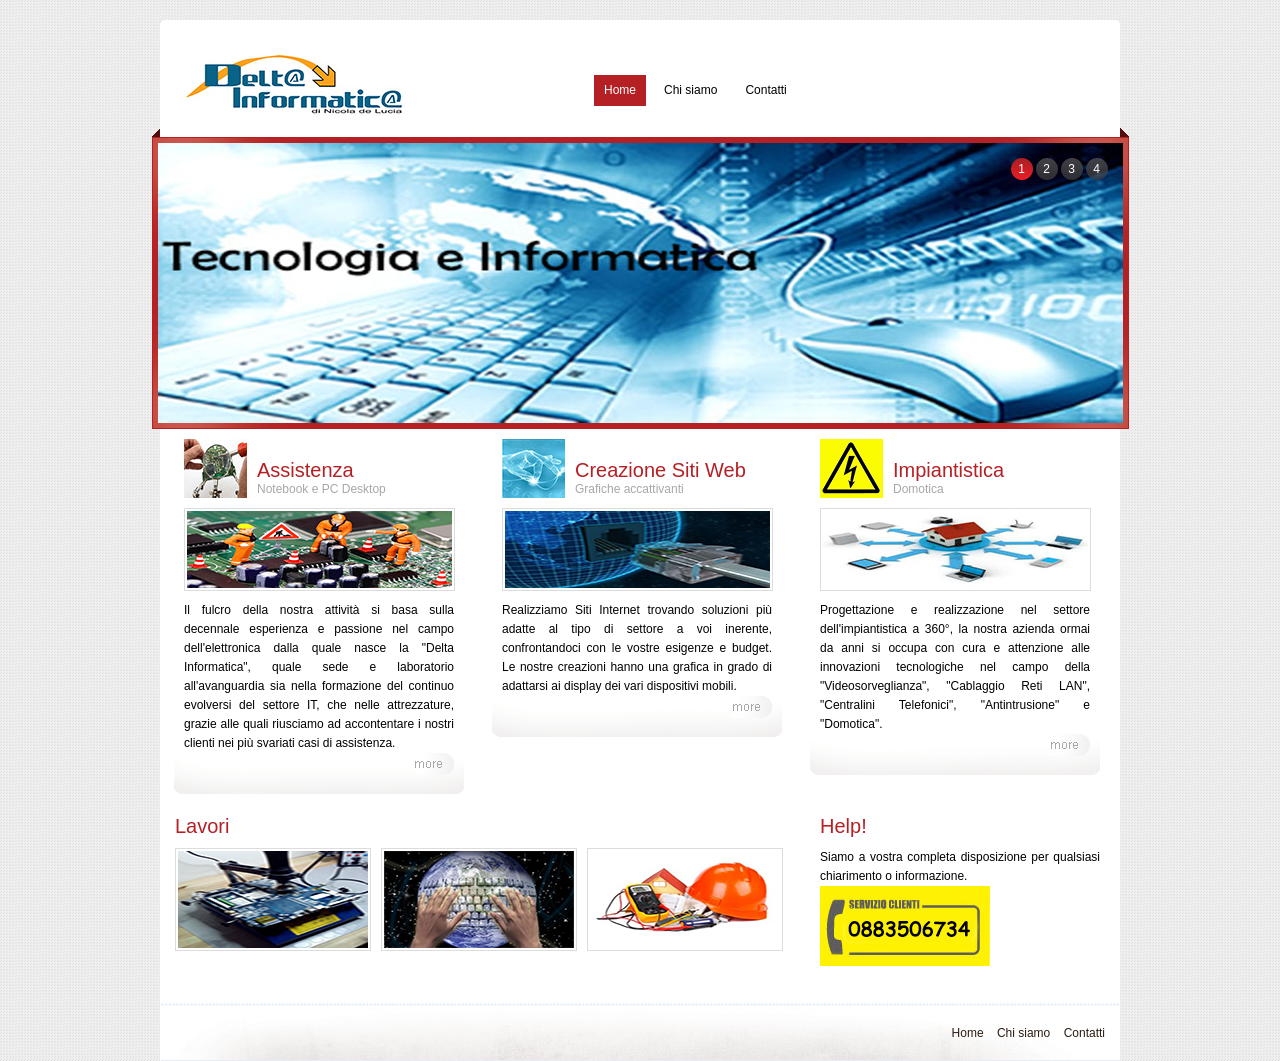
<file: index.html>
﻿<!DOCTYPE html PUBLIC "-//W3C//DTD XHTML 1.0 Transitional//EN" "http://www.w3.org/TR/xhtml1/DTD/xhtml1-transitional.dtd">
<html xmlns="http://www.w3.org/1999/xhtml">
<head>
<meta http-equiv="Content-Type" content="text/html; charset=utf-8" />
<meta name="msvalidate.01" content="37BF0E86456A65363C517A5FFC5172AD" />
<title>Delta Informatica</title>
<link rel="icon" href="images/icona.ico" />
<link rel="stylesheet" type="text/css" href="style.css" media="screen" />
<script type="text/javascript" src="js/jquery.core.js"></script>
<script type="text/javascript" src="js/jquery.superfish.js"></script>
<script type="text/javascript" src="js/jquery.jcarousel.pack.js"></script>
<script type="text/javascript" src="js/jquery.easing.js"></script>
<script type="text/javascript" src="js/jquery.scripts.js"></script>
</head>

<body>
<div id="wrap">
    <div class="top_corner"></div>
    <div id="main_container">
    
        <div id="header">
         <div id="logo"><img src="images/logo.jpg" width="240" height="79" alt="" /></div>     
            
            <div id="menu">
              <ul>                                                                                            
                    <li><a class="current" href="index.html" title=""> Home</a></li>
                    <li><a href="about.html" title="">Chi siamo</a></li>
                       
                    <li><a href="contact.html" title="">          Contatti</a></li>
              </ul>
            </div>
            
        
        </div>
        
        
        <div class="middle_banner">               
           
<div class="featured_slider">
      	<!-- begin: sliding featured banner -->
         <div id="featured_border" class="jcarousel-container">
            <div id="featured_wrapper" class="jcarousel-clip">
               <ul id="featured_images" class="jcarousel-list">
                  <li><img src="images/slider_photo.jpg" width="965" height="280" alt="" /></li>
                  <li><img src="images/slider_photo2.jpg" width="965" height="280" alt="" /></li>
                  <li><img src="images/slider_photo3.jpg" width="965" height="280" alt="" /></li>
                  <li><img src="images/slider_photo4.jpg" width="965" height="280" alt="" /></li>
               </ul>
            </div>
            <div id="featured_positioner_desc" class="jcarousel-container">
               <div id="featured_wrapper_desc" class="jcarousel-clip"></div>

            </div>
            <ul id="featured_buttons" class="clear_fix">
               <li>1</li>
               <li>2</li>
               <li>3</li>
               <li>4</li>
            </ul>
         </div>
         <!-- end: sliding featured banner -->
</div>
          
        
        
        </div><!---------------------------------end of middle banner-------------------------------->
        
        
        <div class="center_content">
        
        
         
        <div class="home_section_left">
            <img src="images/icon1.gif" alt="" title="" class="home_section_icon" border="0">
                            
                <h2 class="home_title">Assistenza</h2>
                <div class="home_subtitle">Notebook e PC Desktop</div>
    
                <div class="home_section_thumb">
                <img src="images/home_section_thumb1.jpg" alt="" title="" border="0">
                </div>
                <p>Il fulcro della nostra attività si basa sulla decennale esperienza e passione nel campo dell'elettronica dalla quale nasce la "Delta Informatica", quale sede e laboratorio all'avanguardia sia nella formazione del continuo evolversi del settore IT, che nelle attrezzature, grazie alle quali riusciamo ad accontentare i nostri clienti nei più svariati casi di assistenza. 
                </p>
                <a href="about.html" class="more"><img src="images/more.gif" alt="" title="" border="0"></a>
        <div class="clear"></div>
        </div>
        
        
        <div class="home_section_left">
            <img src="images/icon2.gif" alt="" title="" class="home_section_icon" border="0">
                            
                <h2 class="home_title">Creazione Siti Web</h2>
                <div class="home_subtitle">Grafiche accattivanti</div>
    
                <div class="home_section_thumb">
                <img src="images/home_section_thumb2.jpg" alt="" title="" border="0">
                </div>
                <p>Realizziamo Siti Internet trovando soluzioni più adatte al
                tipo di settore a voi inerente, confrontandoci con le vostre esigenze
                e budget. Le nostre creazioni hanno una grafica in grado di adattarsi
                ai display dei vari dispositivi mobili.
          </p>
                <a href="about.html" class="more"><img src="images/more.gif" alt="" title="" border="0"></a>
        <div class="clear"></div>
        </div>
        
        <div class="home_section_left">
            <img src="images/icon3.gif" alt="" title="" class="home_section_icon" border="0">
                            
                <h2 class="home_title">Impiantistica</h2>
                <div class="home_subtitle">Domotica</div>
    
                <div class="home_section_thumb">
                <img src="images/home_section_thumb3.jpg" alt="" title="" border="0">
                </div>
                <p>Progettazione e realizzazione nel settore dell'impiantistica a 360°, la nostra azienda ormai da anni si occupa con cura e attenzione alle innovazioni tecnologiche nel campo della "Videosorveglianza", "Cablaggio Reti LAN", "Centralini Telefonici", "Antintrusione" e "Domotica".
                </p>
                <a href="about.html" class="more"><img src="images/more.gif" alt="" title="" border="0"></a>
        <div class="clear"></div>
        </div>
        
            
            <div class="left_block_wide">
                <h2>Lavori</h2>
                
                <a href="#"><img src="images/p1.jpg" alt="" title="" border="0" class="projects" /></a>
                <a href="#"><img src="images/p2.jpg" alt="" title="" border="0" class="projects" /></a>
                <a href="#"><img src="images/p3.jpg" alt="" title="" border="0" class="projects" /></a>
            
            
            </div>
            
          <div class="right_block">
            	<h2>Help!</h2>
            <p>
                Siamo a vostra completa disposizione per qualsiasi chiarimento o informazione.
            </p>
            <img src="images/BOX_giallo.jpg" width="170" height="80" alt="" /> </div>
        
        
        
   
        
        <div class="clear"></div>
        </div>
        
        <div class="footer">
        	
        
        	<div class="footer_links">
                <a class="current" href="index.html" title="">Home</a>
                <a href="about.html" title="">Chi siamo</a>              
                <a href="contact.html" title="">Contatti</a>            
            </div>
        </div>
      
      
    
    </div>
<center>
<!-- Inizio Codice ShinyStat -->
<script type="text/javascript" src="http://codice.shinystat.com/cgi-bin/getcod.cgi?USER=deltainfo"></script>
<noscript>
<h6><a href="http://www.shinystat.com/it/">
<img src="http://www.shinystat.com/cgi-bin/shinystat.cgi?USER=deltainfo" alt="Contatore utenti connessi" style="border:0px" /></a></h6>
</noscript>
<!-- Fine Codice ShinyStat -->
</center>
</div>
</body>
</html>
</file>
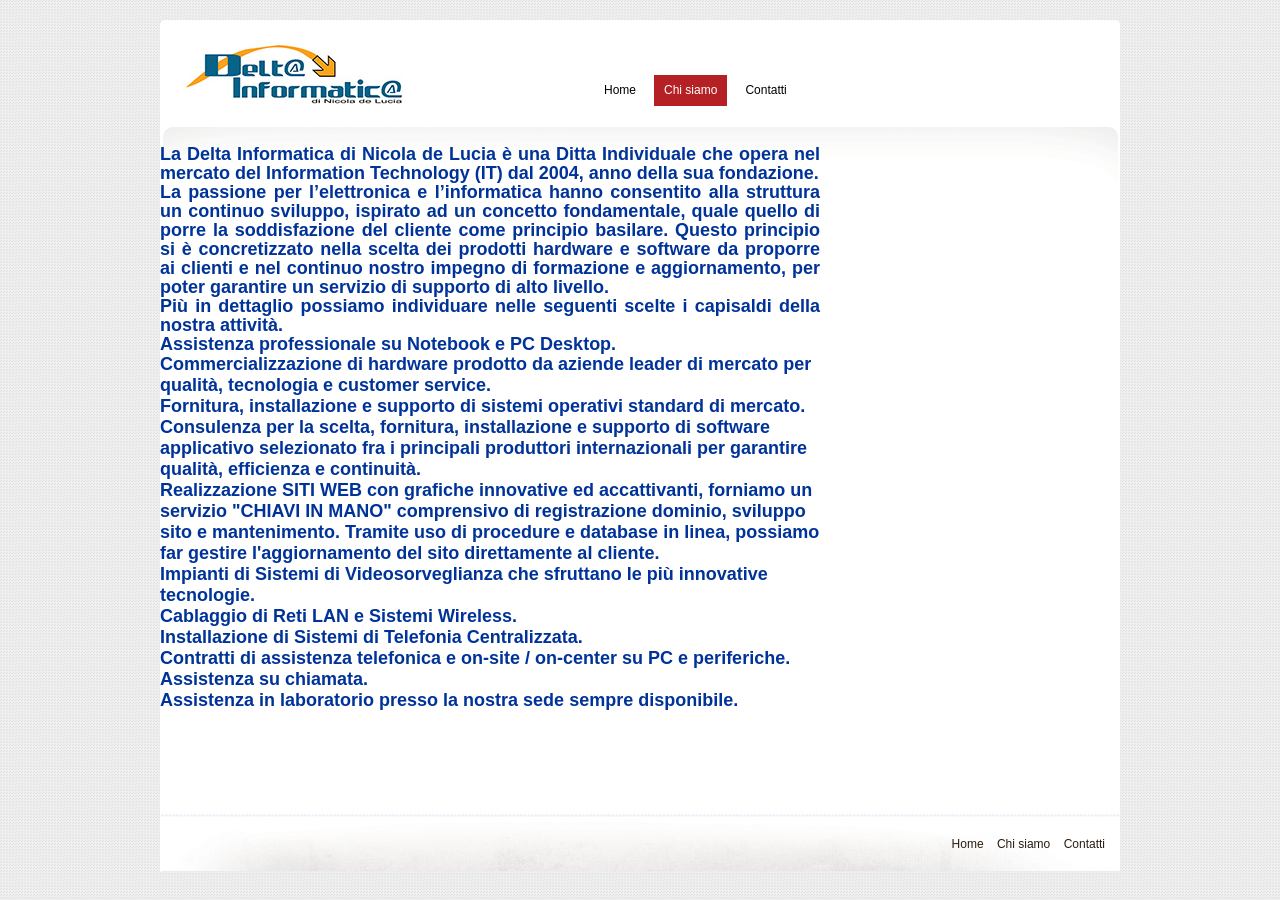
<file: about.html>
<!DOCTYPE html PUBLIC "-//W3C//DTD XHTML 1.0 Transitional//EN" "http://www.w3.org/TR/xhtml1/DTD/xhtml1-transitional.dtd">
<html xmlns="http://www.w3.org/1999/xhtml">
<head>
<meta http-equiv="Content-Type" content="text/html; charset=utf-8" />
<title>Delta Informatica</title>
<link rel="icon" href="images/icona.ico" />
<link rel="stylesheet" type="text/css" href="style.css" media="screen" />
<script type="text/javascript" src="js/jquery.core.js"></script>
<script type="text/javascript" src="js/jquery.superfish.js"></script>
<script type="text/javascript" src="js/jquery.jcarousel.pack.js"></script>
<script type="text/javascript" src="js/jquery.easing.js"></script>
<script type="text/javascript" src="js/jquery.scripts.js"></script>
</head>

<body>
<div id="wrap">
    <div class="top_corner"></div>
    <div id="main_container">
    
        <div id="header">
            <div id="logo"></div>
            <img src="images/logo.jpg" width="240" height="79" alt="" />
            
                    
          <div id="menu">
                <ul>                                                                                            
                    <li><a href="index.html" title="">Home</a></li>
                    <li><a class="current" href="about.html" title="">Chi siamo</a></li>                   
                  <li><a href="contact.html" title="">Contatti</a></li>
                </ul>
            </div>
            
        
        </div>
          
        <div class="center_content_pages">
        
        
        <div class="left_content">
          <div>
            <p><strong> La Delta Informatica di Nicola de Lucia è una Ditta Individuale che opera  nel mercato del Information Technology (IT) dal 2004, anno della sua fondazione. </strong><br />
              <strong>La passione per l&rsquo;elettronica e l&rsquo;informatica hanno consentito alla  struttura un continuo sviluppo, ispirato ad un concetto fondamentale, quale  quello di porre la soddisfazione del cliente come principio basilare. Questo  principio si è concretizzato nella scelta dei prodotti hardware e software da  proporre ai clienti e nel continuo nostro impegno di formazione e  aggiornamento, per poter garantire un servizio di supporto di alto livello.              </strong><br />
              <strong>Più in dettaglio possiamo individuare nelle seguenti scelte i capisaldi  della nostra attività.</strong></p>
            <p><strong>Assistenza professionale su Notebook e PC Desktop.</strong></p>
            <ul>
              <li><strong>Commercializzazione di hardware prodotto da aziende  leader di mercato per qualità, tecnologia e customer service. <br />
              </strong></li>
              <li><strong>Fornitura, installazione e supporto di sistemi  operativi standard di mercato. <br />
              </strong></li>
              <li><strong>Consulenza per la scelta, fornitura, installazione e  supporto di software applicativo selezionato fra i principali produttori  internazionali per garantire qualità, efficienza e continuità. <br />
              </strong></li>
              <li></li>
              <li></li>
              <li><strong>Realizzazione SITI WEB con grafiche innovative ed accattivanti,</strong> <strong>forniamo un servizio &quot;CHIAVI IN MANO&quot; comprensivo  di registrazione dominio, sviluppo sito e mantenimento. Tramite uso di  procedure e database in linea, possiamo  far gestire l'aggiornamento del sito direttamente al cliente. </strong><strong> </strong></li>
              <li><strong>Impianti di Sistemi di Videosorveglianza che sfruttano  le più innovative tecnologie.</strong></li>
            </ul>
            <ul>
              <li><strong>Cablaggio di Reti LAN e Sistemi Wireless.</strong><strong>&nbsp;</strong></li>
            </ul>
            <ul>
              <li><strong>Installazione di Sistemi di Telefonia Centralizzata.</strong></li>
            </ul>
            <ul>
              <li><strong>Contratti di assistenza telefonica e on-site / on-center su PC e periferiche. <br />
              </strong></li>
              <li><strong>Assistenza su chiamata. <br />
              </strong></li>
              <li><strong>Assistenza in laboratorio presso la nostra sede sempre  disponibile.</strong></li>
            </ul>
            <h2>&nbsp;</h2>

            
            
            </div>
        
        
        </div>
        <div class="wide_content">
           	<h2>&nbsp;</h2>            
            </div> 
            
   
        
        <div class="clear"></div>
        </div>
        
        <div class="footer">
        	<div class="copyright"></div>
        
        	<div class="footer_links">
                <a class="current" href="index.html" title="">Home</a>
                <a href="about.html" title="">Chi siamo</a>               
              <a href="contact.html" title="">Contatti</a>            
            </div>
        </div>
      
      
    
    </div>
</div>
</body>
</html>
</file>
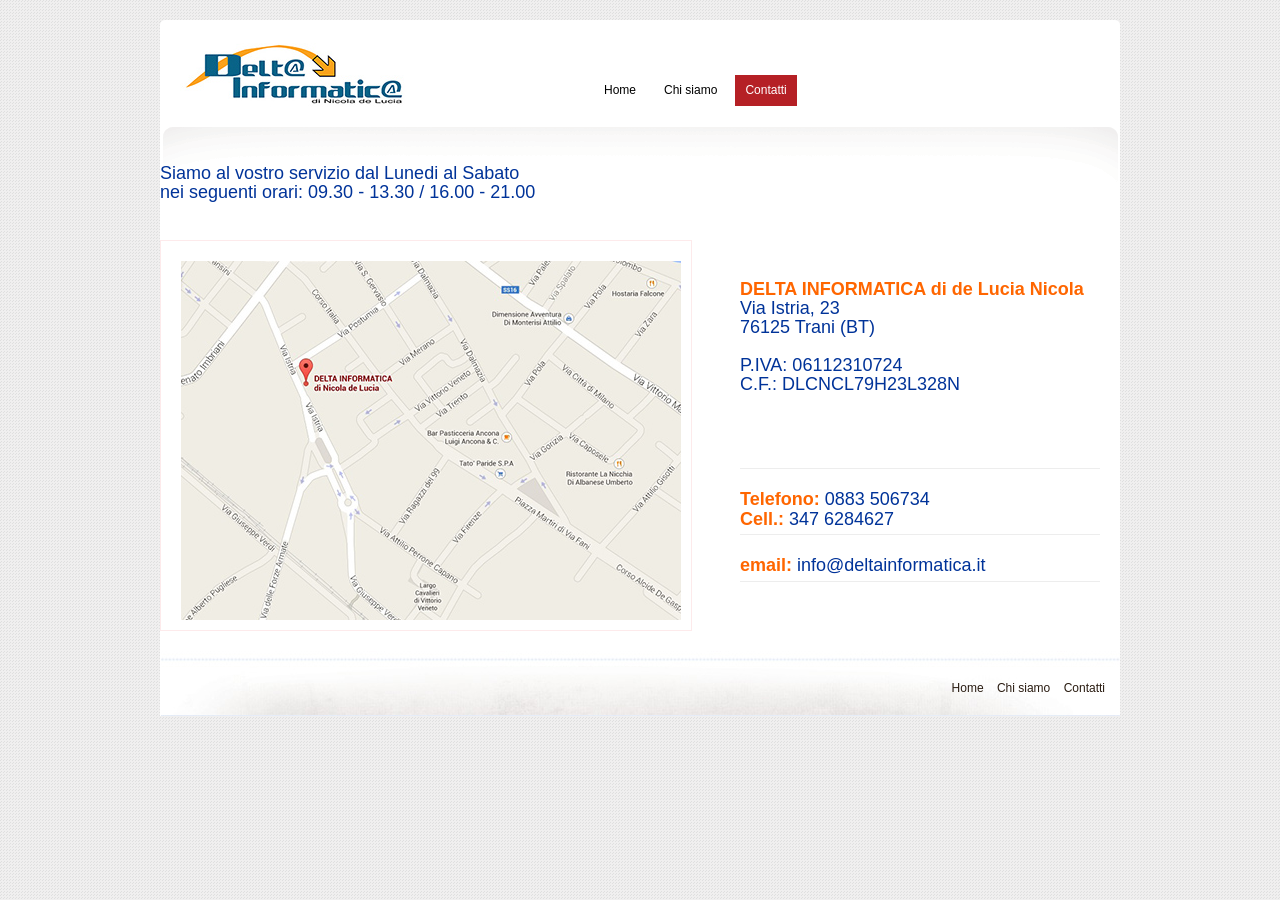
<file: contact.html>
<!DOCTYPE html PUBLIC "-//W3C//DTD XHTML 1.0 Transitional//EN" "http://www.w3.org/TR/xhtml1/DTD/xhtml1-transitional.dtd">
<html xmlns="http://www.w3.org/1999/xhtml">
<head>
<meta http-equiv="Content-Type" content="text/html; charset=utf-8" />
<title>Delta Informatica</title>
<link rel="icon" href="images/icona.ico" />
<link rel="stylesheet" type="text/css" href="style.css" media="screen" />
<script type="text/javascript" src="js/jquery.core.js"></script>
<script type="text/javascript" src="js/jquery.superfish.js"></script>
<script type="text/javascript" src="js/jquery.jcarousel.pack.js"></script>
<script type="text/javascript" src="js/jquery.easing.js"></script>
<script type="text/javascript" src="js/jquery.scripts.js"></script>
</head>

<body>
<div id="wrap">
    <div class="top_corner"></div>
    <div id="main_container">
    
        <div id="header">
            <div id="logo"></div>
            <img src="images/logo.jpg" width="240" height="79" alt="" />           
                      
            <div id="menu">
                <ul>                                                                                            
                    <li><a href="index.html" title="">Home</a></li>
                    <li><a href="about.html" title="">Chi siamo</a></li>                    
                    <li><a class="current" href="contact.html" title="">Contatti</a></li>
                </ul>
            </div>
            
        
        </div>
        
        
        <div class="center_content_pages">
        
              <div> 
                <p>&nbsp;</p>
                <p>Siamo al vostro  servizio dal Lunedi al Sabato                </p>
                <p>nei seguenti orari: 09.30 - 13.30 / 16.00 - 21.00</p>
                <p>&nbsp;  </p>
                <p>&nbsp;</p>
                <div class="form"><img src="images/Mappa Delta.jpg" width="500" height="359" alt="Mappa" longdesc="https://www.google.it/maps/place/DELTA+INFORMATICA+di+Nicola+de+Lucia/@41.271579,16.423108,17z/data=!3m1!4b1!4m2!3m1!1s0x13380416aad0e141:0x611e11e6b12754c2?hl=it" /></div>
             </div>
            
             <div class="testimonials">
               <div class="testbox">
                 <p><strong>DELTA INFORMATICA di de Lucia Nicola</strong></p>
                 <p>Via Istria, 23 </p>
                 <p>76125 Trani (BT)</p>
                 <p>&nbsp;</p>
                 <p>P.IVA: 06112310724</p>
                 <p>C.F.: DLCNCL79H23L328N</p>
                 <h4>&nbsp;</h4>
                    </div>
                    
                    <div class="testbox"> <strong>Telefono:</strong> 0883 506734
                    <p><strong>Cell.:</strong> 347 6284627</p>
                    </div>             
                    <div class="testbox"> <strong>email:</strong> info@deltainformatica.it                    </div>               
                    
             </div>
        
        
        
   
        
        <div class="clear"></div>
        </div>
        
        <div class="footer">
        	<div class="copyright"></div>
        
        	<div class="footer_links">
                <a class="current" href="index.html" title="">Home</a>
                <a href="#" title="">Chi siamo</a>             
              <a href="contact.html" title="">Contatti</a>            
            </div>
        </div>
      
      
    
    </div>
</div>
</body>
</html>
</file>
<file: style.css>
body {
background:url(images/bg.gif) repeat;
margin:0px;
padding:0px;
font-size:12px;
font-family:Arial, Helvetica, sans-serif;
color:#000;
}
p{
text-align:justify;
line-height:19px;
padding:0px;
margin:0px;
}
h2{
padding:0px 0 10px 0; margin:0px; color:#B52025; font-size:20px; font-weight:normal;
}
.clear{
clear:both;
}
#wrap{
width:977px;
margin:20px auto auto auto;
}
.top_corner{
width:976px;
height:15px;
background:url(images/top_bg.gif) no-repeat center bottom;
}
#main_container{
width:977px;
background:url(images/center_bg_repeat.gif) repeat-y center;
}
#header{
width:960px;
margin:auto;
height:90px;
}
#logo{
padding:10px 0 0 20px;
float:left;
}
/*----------------------menu-------------------------*/
#menu{
width:530px;
float:right;
padding:40px 0 0 0;
}
#menu ul{
list-style:none;padding:0px;margin:0px;display:block;
}
#menu ul li{
list-style:none;display:inline;float:left;width:auto;padding:0px;font-size:12px;
}
#menu ul li a{
float:left;text-decoration:none;padding:0px 10px 0 10px; margin:0px 4px 0 4px;color:#000;text-align:center; height:31px; line-height:31px; 
}
#menu ul li a:hover{
background-color:#b52025;color:#fff;
}
#menu ul li a.current{
	float: left;
	text-decoration: none;
	padding: 0px 10px 0 10px;
	margin: 0px 4px 0 4px;
	color: #fff;
	text-align: center;
	height: 31px;
	line-height: 31px;
	background-color: #b52025;
}

/*-----------------middle_banner----------------------------*/
.middle_banner{
width:977px;
height:304px;
background:url(images/middle_banner_bg.gif) no-repeat center;
}
/*----------------------slider---------------------------*/
.featured_slider { width:965px; margin:auto; float:left; margin:18px 0 0 6px; }
ul, li{
padding:0px;
margin:0px;
list-style:none;
}
/** ----------------------------------------------------- **/
#featured_border { position: relative; border: none; padding:0px; height:280px; margin: 0px; }
#featured_wrapper { position: relative; width: 100%; height: 100%; overflow: hidden; }
#featured_images { position: absolute; left: 0; top: 0; }
#featured_images li { float: left; }
#featured_positioner_desc { width:965px; height: 280px; position: absolute; top: 0px; left: 0px; }
#featured_wrapper_desc { width: 100%; height:280px; position: relative; overflow: hidden; }
#featured_desc { position: absolute; left: 0; bottom: 0;  padding:0px; margin:0px; }
#featured_desc li { width: 965px; float: left;padding:0px; margin:0px; }
#featured_desc li div { margin:0px 0 0px 0px; padding:10px; width:945px;  background: url(images/featured-desc-bg.png); }
#featured_desc li h2 {
color:#FFFFFF;
font-size:18px;
padding:0px 0 5px 0;
margin:0px; 
}
#featured_desc li p {
color:#FFFFFF;
font-size:12px;
padding:0px 0 10px 0;
margin:0px;
line-height:18px;
}

#featured_buttons { position: absolute; top: 15px; right: 15px; width: auto; padding:0; list-style:none;}
#featured_buttons li { width: 22px; height: 22px; background: url(images/featured-button-off.png); float: left; margin-left: 3px; text-align:center; font-size:12px; color:#FFFFFF; line-height:22px; cursor: pointer; }
#featured_buttons li.clicked { background: url(images/featured-button-on.png); }
/**/


/*-------------------------------*/
.center_content{
width:960px;
clear:both;
margin:auto;
padding:10px 0 20px 0;
}
.center_content_pages{
width:960px;
clear:both;
margin:auto;
padding:20px 0 20px 0;
background:url(images/center_bg_pages.gif) no-repeat center top;
}
.home_section_left{
width:270px;
height:auto;
float:left;
margin:0 14px 0 14px;
padding:0 10px 20px 10px;
background:url(images/home_block_bg.gif) no-repeat center bottom;
}
.home_section_left p{
clear:both;
}
.home_section_left p span{
font-weight:bold;
}
img.home_section_icon{
width:63px;
float:left;
}
h2.home_title{
width:190px;
float:left;
font-size:20px;
padding:20px 0 0px 10px; margin:0px;
color:#B52025;
}
.home_subtitle{
width:190px;
float:left;padding:0px 0 0px 10px; font-size:12px; color:#a7a7a7;
}
.home_section_thumb{
float:left; clear:both;
padding:2px; text-align:center;margin:10px 0 10px 0; border:1px #dcdcdc solid;
}
a.more{
float:right;
}
img.projects{
float:left;
padding:2px;margin:0 10px 0 0; border:1px #dcdcdc solid;
}


.left_content{
width:660px;
float:left;
padding:0;
}
.left_block{
width:295px;
float:left;
padding:20px 20px 10px 15px;
}
.left_block_wide{
width:625px;
float:left;
padding:20px 20px 10px 15px;
}
.financial-application-form{
width:530px;
float:left;
padding:20px 20px 10px 15px;
}
.financial-application-form p{
margin-bottom:30px;
}
.testimonials{
width:360px;
float:right;
padding:20px 20px 0 0;
}
.block_wide{
	width: 625px;
	float: left;
	margin: 10px 20px 10px 15px;
	padding-top: 10px;
	border-top: 1px #ededed solid;
	font-size: 18px;
	font-family: "Comic Sans MS", cursive;
}
.wide_content{
width:930px;
clear:both;
padding:10px 15px 0 15px;
}
.right_block{
width:280px;
float:right;
padding:20px 20px 10px 0;
}
img.pic{
border:3px #22496a solid;
margin:0 0 10px 0;
}
.home_news a{
font-size:12px;
color:#c82127;
text-decoration:none;
border-bottom:1px #bcbcbc dotted;
padding:10px 0 5px 12px;
display:block;
float:left;
background:url(images/arrow.gif) no-repeat left top;
background-position: 0px 13px;
}
.home_news a:hover{
text-decoration:underline;
}
input.newsletter_input{
background-color:#fdeaeb;
border:1px #e2c7c8 solid;
width:193px;
height:18px;
padding:4px;
float:left;
}
form#newsletter{
padding:10px 0 0 0;
}
input.newsletter_submit{
background-color:#b52025;
color:#FFFFFF;
text-align:center;
float:left;
padding:4px 4px 3px 4px;
margin:0 0 0 10px;
border:1px #fdeaeb solid;
cursor:pointer;
}
.testbox{
	padding: 20px 10px 5px 0;
	margin: 0;
	border-bottom: 1px #ededed solid;
	font-style: italic;
}
.testbox p{
font-style:italic;
}



/*-----------------------contact_form-------------------*/
.form{
width:500px;
height:auto;
float:left;
padding:20px 10px 10px 20px;
border:1px #fdeaeb solid;
}
.form_row{
width:425px;
float:left;
clear:both;
padding:7px 0 7px 0;
}
label{
width:100px;
float:left;
padding:3px 15px 0 0;
color:#b52025;
text-align:right;
font-weight:bold;
}
input.main_input{
background-color:#fdeaeb;
border:1px #e2c7c8 solid;
width:300px;
height:18px;
padding:4px;
float:left;
}
textarea.main_textarea{
background-color:#fdeaeb;
border:1px #e2c7c8 solid;
width:300px;
height:120px;
padding:4px;
float:left;
}
input.submit{
background-color:#b52025;
color:#FFFFFF;
text-align:center;
float:right;
padding:3px 10px 2px 10px;
margin:0px 0 0 0;
border:1px #b52025 solid;
cursor:pointer;
}
/*-----------------------------footer------------------*/
.footer{
clear:both;
width:960px;
margin:auto;
background:url(images/footer_bg.jpg) no-repeat center;
height:65px;
}
.copyright{
float:left;
padding:30px 0 0 15px;
color:#6996c0;
}
.copyright a{
color: #2A1C11;
text-decoration:none;
}
.footer_links{
float:right;
padding:30px 15px 0 0;
}
.footer_links a{
text-decoration:none;
color: #2A1C11;
padding-left:10px;
}
.footer_links a:hover{
text-decoration:underline;
color: #2A1C11;
}
#wrap #main_container .center_content_pages div p {
	font-size: 16px;
}
#wrap #main_container .center_content_pages div p {
	font-size: 24px;
}
#wrap #main_container .center_content_pages div p {
	font-size: 18px;
}
#wrap #main_container .center_content_pages .testimonials .testbox strong {
	font-size: 18px;
	color: #F60;
}
#wrap #main_container .center_content_pages .testimonials .testbox {
	font-size: 18px;
	font-family: Arial, Helvetica, sans-serif;
	color: #039;
	font-style: normal;
}
#wrap #main_container .center_content_pages div p {
	font-style: italic;
}
#wrap #main_container .center_content_pages div p {
	color: #000;
	font-family: Arial, Helvetica, sans-serif;
	font-size: 18;
	font-style: normal;
}
#wrap #main_container .center_content_pages .left_content .block_wide p strong {
	font-style: italic;
}
#wrap #main_container .center_content_pages .left_content .block_wide p strong {
	font-size: 16px;
}
#wrap #main_container .center_content_pages .left_content div p strong {
	font-size: 18px;
}
#wrap #main_container .center_content_pages .left_content div ul {
	font-size: 18px;
}
#wrap #main_container .center_content_pages .left_content div ul li strong {
	font-style: italic;
}
#wrap #main_container .center_content_pages .left_content div ul li strong {
	font-family: "Comic Sans MS", cursive;
}
#wrap #main_container .center_content_pages .left_content div p strong {
	color: #06F;
}
#wrap #main_container .center_content_pages .left_content div p strong {
	color: #000;
}
#wrap #main_container .center_content_pages .left_content div ul li strong {
	font-family: Arial, Helvetica, sans-serif;
}
#wrap #main_container .center_content_pages .left_content div ul li strong {
	font-style: normal;
}
#wrap #main_container .center_content_pages .left_content div p strong {
	font-size: 16px;
}
#wrap #main_container .center_content_pages .left_content div p strong {
	font-size: 18px;
}
#wrap #main_container .center_content_pages .left_content div ul li strong {
	font-family: Arial, Helvetica, sans-serif;
}
#wrap #main_container .center_content_pages .left_content div ul li strong {
	font-size: 18px;
}
#wrap #main_container .center_content_pages .left_content div p strong {
	color: #009;
}
#wrap #main_container .center_content_pages .left_content div ul li strong {
	color: #009;
}
#wrap #main_container .center_content_pages .left_content div p strong {
	color: #069;
}
#wrap #main_container .center_content_pages .left_content div p strong {
	color: #039;
}
#wrap #main_container .center_content_pages .left_content div ul li strong {
	color: #039;
}
#wrap #main_container .center_content_pages div p {
	color: #039;
}
#wrap #main_container .center_content_pages .testimonials .testbox strong {
	font-family: Arial, Helvetica, sans-serif;
}
#wrap #main_container .center_content_pages .testimonials .testbox strong {
	font-style: normal;
}
</file>
